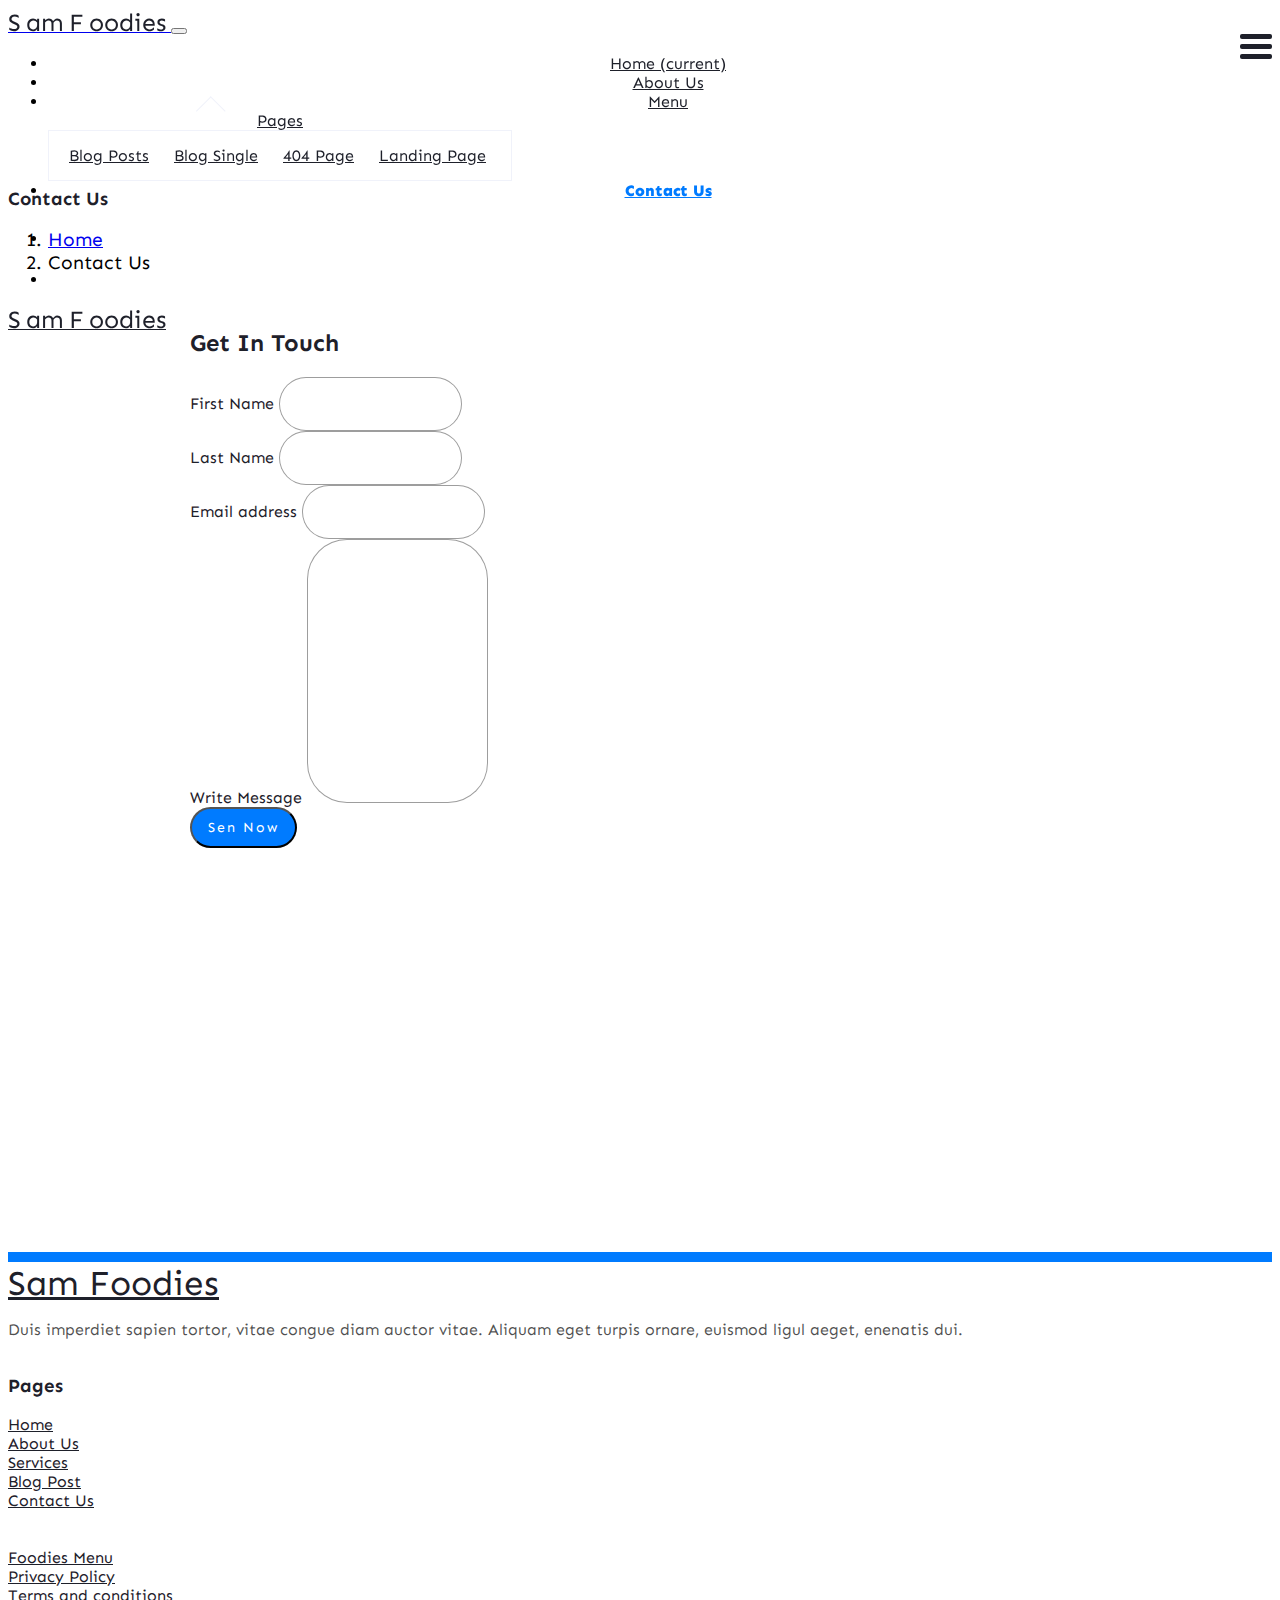
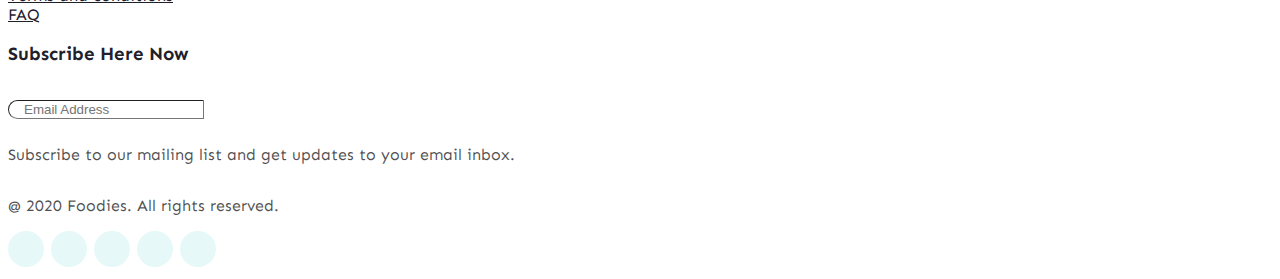
<file: contact.html>
<!doctype html>
<html lang="en">

<head>
    <!-- Required meta tags -->
    <meta charset="utf-8">
    <meta name="viewport" content="width=device-width, initial-scale=1, shrink-to-fit=no">

    <!-- Bootstrap CSS -->
    <link rel="stylesheet" href="https://cdn.jsdelivr.net/npm/bootstrap@4.5.3/dist/css/bootstrap.min.css" integrity="sha384-TX8t27EcRE3e/ihU7zmQxVncDAy5uIKz4rEkgIXeMed4M0jlfIDPvg6uqKI2xXr2" crossorigin="anonymous">
    <!-- <link rel="stylesheet" href="css/lightmode.css"> -->
    <!-- <link rel="stylesheet" href="css/darkmode.css"> -->
    <link rel="stylesheet" href="https://cdnjs.cloudflare.com/ajax/libs/font-awesome/5.15.1/css/all.min.css" integrity="sha512-+4zCK9k+qNFUR5X+cKL9EIR+ZOhtIloNl9GIKS57V1MyNsYpYcUrUeQc9vNfzsWfV28IaLL3i96P9sdNyeRssA==" crossorigin="anonymous" />

    <link rel="stylesheet" type="text/css" href="samfoodies.css" />
    <!-- font awesome -->
    <link rel="preconnect" href="https://fonts.gstatic.com">
    <link href="https://fonts.googleapis.com/css2?family=Bellefair&family=Belleza&family=Roboto+Slab:wght@300&family=Sen&display=swap" rel="stylesheet">
    <title>Sam Foodies</title>
</head>

<body class="main-section">

    <section class="">

        <!-------------navbar menu---------------------------------------------->
        <div class="sss main_nav" id="main-section1">
            <div class="container" id="main-section1">
                <div class="row">

                    <div class="col-12 d-none d-lg-block">
                        <nav id="lg-menu" class="navbar navbar-expand-lg navbar-light  py-3 px-1">
                            <a href="index.html">
                                <a href="index.html"> <span class="navbar_brand d-flex" href="index.html">
                                <span class="sohel">S</span>
                                    <span class="sohel">am</span>
                                    <span class="malek">F</span>
                                    <span class="malek">oodies</span>
                                    </span>
                                </a>
                            </a>

                            <!-- <a class="navbar-brand d-flex" href="index.html"><span class="sohel mr-3">Sohel</span><span class="malek">Malek</span> </a>-->
                            <!--  <a class="navbar-brand" id="head_nav" href="index.html">Sohel Malek </a>-->
                            <button class="navbar-toggler border-0 " type="button" data-toggle="collapse" data-target="#navbarNavDropdown" aria-controls="navbarNavDropdown" aria-expanded="false" aria-label="Toggle navigation">
                                <span class="navbar-toggler-icon"></span>
                            </button>
                            <div class="collapse navbar-collapse" id="navbarNavDropdown">
                                <ul class="navbar-nav m-auto  ">

                                    <li class="nav-item">
                                        <a class="nav-link" href="index.html">Home <span
                                                class="sr-only">(current)</span></a>
                                    </li>
                                    <li class="nav-item">
                                        <a class="nav-link" href="about.html">About Us</a>
                                    </li>
                                    <li class="nav-item">
                                        <a class="nav-link" href="menu.html">Menu</a>
                                    </li>
                                    <li class="nav-item dropdown">
                                        <a class="nav-link dropdown-toggle" href="#" id="navbarDropdown" role="button" data-toggle="dropdown" aria-haspopup="true" aria-expanded="false">
                                            Pages
                                        </a>
                                        <div class="dropdown-menu" aria-labelledby="navbarDropdown">
                                            <span></span>
                                            <a class="dropdown-item " href="blog-posts.html">Blog Posts</a>
                                            <a class="dropdown-item" href="blog-single.html">Blog Single</a>
                                            <a class="dropdown-item" href="error.html">404 Page</a>
                                            <a class="dropdown-item" href="landing.html">Landing Page</a>
                                        </div>
                                    </li>

                                    <li class="nav-item">
                                        <a class="nav-link active-cust" href="contact.html">Contact Us</a>
                                    </li>

                                </ul>
                                <ul class="navbar-nav navbar-nav-1  ml-auto d-flex flex-row justify-content-end  ">
                                    <li>
                                        <div class="search">
                                            <input type="text" placeholder="search" />
                                            <div class="symbol">

                                                <svg class="lens">
                                                    <use xlink:href="#lens" />
                                                </svg>
                                            </div>
                                        </div>
                                        <svg xmlns="http://www.w3.org/2000/svg" style="display: none;">
                                            <symbol xmlns="http://www.w3.org/2000/svg" viewBox="0 0 35 35" id="cloud">
                                                <path
                                                    d="M31.714,25.543c3.335-2.17,4.27-6.612,2.084-9.922c-1.247-1.884-3.31-3.077-5.575-3.223h-0.021
                                              C27.148,6.68,21.624,2.89,15.862,3.931c-3.308,0.597-6.134,2.715-7.618,5.708c-4.763,0.2-8.46,4.194-8.257,8.919
                                              c0.202,4.726,4.227,8.392,8.991,8.192h4.873h13.934C27.784,26.751,30.252,26.54,31.714,25.543z" />
                                            </symbol>
                                            <symbol xmlns="http://www.w3.org/2000/svg" viewBox="0 0 16 16" id="lens">
                                                <path d="M15.656,13.692l-3.257-3.229c2.087-3.079,1.261-7.252-1.845-9.321c-3.106-2.068-7.315-1.25-9.402,1.83
                                              s-1.261,7.252,1.845,9.32c1.123,0.748,2.446,1.146,3.799,1.142c1.273-0.016,2.515-0.39,3.583-1.076l3.257,3.229
                                              c0.531,0.541,1.404,0.553,1.95,0.025c0.009-0.008,0.018-0.017,0.026-0.025C16.112,15.059,16.131,14.242,15.656,13.692z M2.845,6.631
                                              c0.023-2.188,1.832-3.942,4.039-3.918c2.206,0.024,3.976,1.816,3.951,4.004c-0.023,2.171-1.805,3.918-3.995,3.918
                                              C4.622,10.623,2.833,8.831,2.845,6.631L2.845,6.631z" />
                                            </symbol>
                                        </svg>
                                    </li>
                                    <li class="nav-item mr-3  justify-content-end">
                                        <i class="fa" style="height: 25px;   width: 25px;"></i>
                                    </li>
                                </ul>
                            </div>
                        </nav>
                    </div>

                </div>
            </div>
            <div class="container-fluid p-0 m-0" id="main-section1">
                <div class="col-12 p-0 d-block d-lg-none">
                    <div id="mob-menu" class="Mobile_navbar d-flex justify-content-between">
                        <nav class="navbar navbar-expand-lg navbar-light  py-3 px-1 ml-2">
                            <a class="navbar_brand d-flex" href="index.html">
                                <span class="sohel">S</span>
                                <span class="sohel">am</span>
                                <span class="malek">F</span>
                                <span class="malek">oodies</span>
                            </a>

                        </nav>
                        <nav class="navbar w-25 navbar-expand-lg navbar-light p-0">
                            <!-- <i class="fa" style="height: 25px;   width: 25px;"></i> -->


                            <section>

                                <article>
                                    <i class="fas sssicon" style="height: 25px;   width: 25px;"></i>
                                    <!-- <i class="fas fa-moon fa-2x sssicon"></i> -->
                                    <div class="menu">
                                        <input id="menu--toggle" type="checkbox" />
                                        <label class="menu--toggle__trigger" for="menu--toggle"></label>
                                        <label class="menu--toggle__burger" for="menu--toggle"></label>
                                        <ul class="menu__body">
                                            <li class="menu__body-element">
                                                <a class="menu__body-link" href="index.html">Home </a>
                                            </li>
                                            <li class="menu__body-element">
                                                <a class="menu__body-link" href="about.html">About Us  </a>
                                            </li>
                                            <li class="menu__body-element">
                                                <a class="menu__body-link" href="menu.html">Menu </a>
                                            </li>
                                            <li class="menu__body-element">
                                                <div class="dropdown ">
                                                    <button onclick="myFunction()" class="dropbtn ">Pages <i class="fas fa-chevron-down"></i></button>
                                                    <div id="myDropdown" class="dropdown-content">
                                                        <a href="blog-posts.html">Blog Posts</a>
                                                        <a href="blog-single.html">Blog Single</a>
                                                        <a href="error.html">404 Page</a>
                                                        <a href="landing.html">Landing Page</a>

                                                    </div>
                                                </div>
                                            </li>

                                            <li class="menu__body-element">
                                                <a class="menu__body-link active-cust" href="contact.html">
                                              Contact Us
                                            </a>
                                                <!-- /.menu__body-link -->
                                            </li>
                                        </ul>

                                        <!-- /.menu__body -->
                                    </div>
                                    <!-- /.menu -->
                                </article>



                            </section>

                        </nav>
                    </div>

                </div>
            </div>
        </div>
        <!-------------navbar menu END---------------------------------------------->
        <!-------------breadcrumb=---------------------------------------------->
        <section class="about-main-banner">
            <div class="container ">
                <div class="row">
                    <div class="col-12 text-center breadcrumb-section">
                        <h3>Contact Us</h3>
                        <nav aria-label="breadcrumb">
                            <ol class="breadcrumb">
                                <li class="breadcrumb-item"><a href="index.html">Home</a></li>
                                <li class="breadcrumb-item active" aria-current="page">Contact Us</li>
                            </ol>
                        </nav>
                    </div>

                </div>
            </div>
        </section>
        <!-- ------------breadcrumb END-------------------------------------------------------------- -->

        <!-- ------------contact form-------------------------------------------------------------- -->
        <section class="contact-form border-bottom-cust py-5">
            <div class="contact-form-sub">
                <div class="container">
                    <div class="row">
                        <div class="col-12 my-2 my-md-4">
                            <h2 class="headings">Get In Touch
                            </h2>
                        </div>
                        <div class="col-sm-6">
                            <form>
                                <div class="form-group">
                                    <label for="exampleInputEmail1">First Name</label>
                                    <input type="Fname" class="form-control" id="exampleInputEmail1" aria-describedby="emailHelp">
                                </div>
                                <div class="form-group">
                                    <label for="exampleInputEmail1">Last Name</label>
                                    <input type="Lname" class="form-control" id="exampleInputEmail1" aria-describedby="emailHelp">
                                </div>
                                <div class="form-group">
                                    <label for="exampleInputEmail1">Email address</label>
                                    <input type="email" class="form-control" id="exampleInputEmail1" aria-describedby="emailHelp">
                                </div>
                            </form>
                        </div>
                        <div class="col-sm-6">
                            <form>
                                <div class="form-group">
                                    <label for="exampleFormControlTextarea1">Write Message
                                    </label>
                                    <textarea class="form-control" id="exampleFormControlTextarea1" rows="3"></textarea>
                                </div>
                            </form>
                        </div>
                        <div class="col-12 text-center">
                            <button type="submit" class="btn custom-btn btn-primary">Sen Now</button>
                        </div>
                        <div class="contact-map mt-4 mt-md-5 col-12">
                            <iframe src="https://www.google.com/maps/embed?pb=!1m14!1m12!1m3!1d14556.384014840027!2d72.89878108141853!3d22.41113213750314!2m3!1f0!2f0!3f0!3m2!1i1024!2i768!4f13.1!5e0!3m2!1sen!2sin!4v1610217162109!5m2!1sen!2sin" width="600" height="450" frameborder="0"
                                style="border:0;    height: 25em; width: 100%;" allowfullscreen="" aria-hidden="false" tabindex="0"></iframe>
                        </div>
                    </div>
                </div>
            </div>

        </section>
        <!-- ------------contact form END-------------------------------------------------------------- -->







        <!-- ------------footer-------------------------------------------------------------- -->
        <section class="footer-section py-5">
            <footer>
                <div class="container ">
                    <div class="row border-bottom pb-5">
                        <div class="col-lg-4">
                            <span class="navbar_brand d-flex" href="index.html">
                                <a href="index.html">Sam Foodies</a>
                            </span>
                            <p class="my-4">Duis imperdiet sapien tortor, vitae congue diam auctor vitae. Aliquam eget turpis ornare, euismod ligul aeget, enenatis dui.</p>
                        </div>
                        <div class="col-lg-4 ">

                            <div class="row">
                                <div class="col-6  footer-link">
                                    <h3>Pages</h3>
                                    <a href="index.html"><i class="fas mt-4 fa-angle-right"></i> Home</a>
                                    <a href="about.html"><i class="fas fa-angle-right"></i> About Us</a>
                                    <a href="#"><i class="fas fa-angle-right"></i> Services</a>
                                    <a href="blog-posts.html"><i class="fas fa-angle-right"></i> Blog Post</a>
                                    <a href="contact.html"><i class="fas fa-angle-right"></i> Contact Us</a>
                                </div>

                                <div class="col-6 pr-0 footer-link">
                                    <h3> </h3>
                                    <a href="menu.html" class=""><i class="fas mt-4 fa-angle-right"></i> Foodies Menu</a>
                                    <a href="#"><i class="fas fa-angle-right"></i> Privacy Policy</a>
                                    <a href="#"><i class="fas fa-angle-right"></i> Terms and conditions</a>
                                    <a href="#"><i class="fas fa-angle-right"></i> FAQ</a>
                                </div>
                            </div>
                        </div>
                        <div class="col-lg-4  pl-lg-5 footer-link">
                            <h3>Subscribe Here Now
                            </h3>
                            <form class=" my-2 ">
                                <div class="d-flex">
                                    <input class="input-field" class="border border-right-none" type="text" placeholder="Email Address" name="emailaddress"> <i class="fab fa-telegram-plane"></i>
                                </div>

                            </form>
                            <p>Subscribe to our mailing list and get updates to your email inbox.</p>
                        </div>
                    </div>
                    <div class="row">
                        <div class="col-12 d-flex flex-row flex-wrap justify-content-between">
                            <div class="copyright">
                                <p class="my-3">@ 2020 Foodies. All rights reserved.</p>
                            </div>
                            <div class="py-sm-3 pb-2 pb-sm-0 promocode-icon d-flex flex-row">
                                <a href="#"><span><i class="fab fa-facebook-f"></i></span></a>
                                <a href="#"><span><i class="fab fa-twitter"></i></span></a>
                                <a href="#"><span><i class="fab fa-instagram"></i></span></a>
                                <a href="#"><span><i class="fab fa-google"></i></span></a>
                                <a href="#"><span><i class="fab fa-github"></i></span></a>

                            </div>

                        </div>

                    </div>
                </div>

            </footer>
            <button onclick="topFunction()" class="top-icon" id="myBtn" title="Go to top"><i class="fas fa-level-up-alt"></i></button>

        </section>
        <!-- ------------footer ENd-------------------------------------------------------------- -->






    </section>




    <!-- Optional JavaScript; choose one of the two! -->
    <!-- <script src="//code.jquery.com/jquery-1.11.1. min.js"></script> -->
    <!-- Option 1: jQuery and Bootstrap Bundle (includes Popper) -->
    <script src="https://code.jquery.com/jquery-3.5.1.slim.min.js" integrity="sha384-DfXdz2htPH0lsSSs5nCTpuj/zy4C+OGpamoFVy38MVBnE+IbbVYUew+OrCXaRkfj" crossorigin="anonymous"></script>
    <script src="https://cdn.jsdelivr.net/npm/bootstrap@4.5.3/dist/js/bootstrap.bundle.min.js" integrity="sha384-ho+j7jyWK8fNQe+A12Hb8AhRq26LrZ/JpcUGGOn+Y7RsweNrtN/tE3MoK7ZeZDyx" crossorigin="anonymous"></script>

    <!-- Option 2: jQuery, Popper.js, and Bootstrap JS
    <script src="https://code.jquery.com/jquery-3.5.1.slim.min.js" integrity="sha384-DfXdz2htPH0lsSSs5nCTpuj/zy4C+OGpamoFVy38MVBnE+IbbVYUew+OrCXaRkfj" crossorigin="anonymous"></script>
    <script src="https://cdn.jsdelivr.net/npm/popper.js@1.16.1/dist/umd/popper.min.js" integrity="sha384-9/reFTGAW83EW2RDu2S0VKaIzap3H66lZH81PoYlFhbGU+6BZp6G7niu735Sk7lN" crossorigin="anonymous"></script>
    <script src="https://cdn.jsdelivr.net/npm/bootstrap@4.5.3/dist/js/bootstrap.min.js" integrity="sha384-w1Q4orYjBQndcko6MimVbzY0tgp4pWB4lZ7lr30WKz0vr/aWKhXdBNmNb5D92v7s" crossorigin="anonymous"></script>
    -->
    <script src="js/script.js"></script>
</body>

</html>
</file>
<file: samfoodies.css>
/*
* Prefixed by https://autoprefixer.github.io
* PostCSS: v7.0.29,
* Autoprefixer: v9.7.6
* Browsers: last 4 version
*/


/*
* Prefixed by https://autoprefixer.github.io
* PostCSS: v7.0.29,
* Autoprefixer: v9.7.6
* Browsers: last 4 version
*/

@import url('https://fonts.googleapis.com/css2?family=Bellefair&family=Belleza&family=Roboto&family=Roboto+Slab:wght@300;400&family=Sen&display=swap');
:root {
    --body-color: #fff;
    --card-bg: #f0f2fa;
    --heading-color: #1e202a;
    --text-color: #0d0e11;
    --bg-trans: rgba(0, 0, 0, 0.384);
    --custom-btn-text: #fff;
    /* --btn-bg-color: #2ea3d0; */
    --btn-bg-color: #007bff;
    --btn-bg-color-trans: #007bff8c;
    --icon-bg: rgb(10 183 191 / 10%);
    --icon-hover-bg: rgb(10 183 191 / 38%);
    --bg-dark-light: #fff;
    --orange: #ff8100;
    --dark-dark: #ffffff;
    --p-tag: rgb(0 0 0 / 69%);
}

.dark {
    --dark-dark: #0000;
    --body-color: #1f212e;
    --bg-trans: rgba(0, 0, 0, 0.384);
    --card-bg: #252a41;
    --heading-color: #ffffff;
    --text-color: #fff;
    --bg-dark-light: #111;
    --dark-dark: #000;
    --p-tag: rgb(255 255 255 / 69%);
}

::-webkit-scrollbar {
    width: 3px;
}


/* Track */

::-webkit-scrollbar-track {
    background: #f1f1f1;
}


/* Handle */

::-webkit-scrollbar-thumb {
    background: var(--btn-bg-color);
}

.fa-moon {
    cursor: pointer;
    color: var(--heading-color);
    -webkit-transform: rotate(-25deg);
    -ms-transform: rotate(-25deg);
    transform: rotate(-25deg);
}

body,
html {
    scroll-behavior: smooth;
    background-color: var(--body-color);
    -webkit-transition: 0.5s ease-in-out;
    -o-transition: 0.5s ease-in-out;
    transition: 0.5s ease-in-out;
    font-family: 'Bellefair', serif;
    font-family: 'Belleza', sans-serif;
    font-family: 'Roboto', sans-serif;
    font-family: 'Roboto Slab', serif;
    font-family: 'Sen', sans-serif;
}

h1 {
    /* font-family: 'Bellefair', serif; */
    font-size: 8vmin;
}

.top-icon:hover {
    color: white;
    background: var(--btn-bg-color-trans);
    -webkit-transition: .3s;
    -o-transition: .3s;
    transition: .3s;
}

.top-icon:focus {
    outline: none;
}

.top-icon {
    display: none;
    z-index: 99;
    -webkit-transition: .3s;
    -o-transition: .3s;
    transition: .3s;
    position: fixed;
    bottom: 40px;
    right: 40px;
    z-index: 9;
    font-size: 16px;
    border: none;
    outline: none;
    cursor: pointer;
    color: #fff;
    width: 40px;
    height: 40px;
    background: var(--btn-bg-color);
    text-align: center;
    line-height: 39px;
    border-radius: 50px;
    -webkit-border-radius: 50px;
    -o-border-radius: 50px;
    -moz-border-radius: 50px;
    -ms-border-radius: 50px;
    padding: 0;
}

.headings {
    /* font-family: 'Bellefair', serif; */
    color: var(--heading-color);
    /* font-size: 9vmin; */
}

.headings-content {
    font-family: 'Belleza', sans-serif;
    color: var(--text-color);
    letter-spacing: 2px;
    font-size: 7vmin;
}

p {
    font-family: 'Sen', sans-serif;
    /* color: var(--text-color); */
    color: var(--p-tag);
}

button {
    font-family: 'Sen', sans-serif;
}

a:hover {
    text-decoration: none;
}

.sohel,
.malek {
    font-size: 25px;
}

.custom-btn {
    background: var(--btn-bg-color);
    color: var(--custom-btn-text);
    padding: 10px 16px 10px 16px;
    border-radius: 30px;
    letter-spacing: 2px;
    font-size: 14px;
    font-family: 'Sen', sans-serif;
    -webkit-transition: .3s;
    -o-transition: .3s;
    transition: .3s;
}

.custom-btn:hover {
    -webkit-transform: translate(0px, -5px);
    -ms-transform: translate(0px, -5px);
    transform: translate(0px, -5px);
    -webkit-transition: .3s;
    -o-transition: .3s;
    transition: .3s;
    color: var(--custom-btn-text);
}

.main-banner h1 {
    font-size: 50px;
}


/*-----------navbar menu--------------------------------------------*/

.search {
    --background: #fff;
    --text-color: #414856;
    --primary-color: var(--btn-bg-color);
    --border-radius: 10px;
    --width: 190px;
    --height: 45px;
    background: var(--background);
    width: auto;
    height: var(--height);
    position: relative;
    overflow: hidden;
    border-radius: var(--border-radius);
    -webkit-box-shadow: 0 10px 30px rgba(65, 72, 86, .05);
    box-shadow: 0 10px 30px rgba(65, 72, 86, .05);
    display: -webkit-box;
    display: -ms-flexbox;
    display: flex;
    -webkit-box-pack: center;
    -ms-flex-pack: center;
    justify-content: center;
    -webkit-box-align: center;
    -ms-flex-align: center;
    align-items: center;
}

.search input[type="text"] {
    position: relative;
    width: var(--height);
    height: var(--height);
    font: 400 16px 'Varela Round', sans-serif;
    color: var(--text-color);
    border: 0;
    -webkit-box-sizing: border-box;
    box-sizing: border-box;
    outline: none;
    padding: 0 0 0 40px;
    -webkit-transition: width 0.6s ease;
    -o-transition: width 0.6s ease;
    transition: width 0.6s ease;
    z-index: 10;
    opacity: 0;
    cursor: pointer;
}

.search input[type="text"]:focus {
    z-index: 0;
    opacity: 1;
    width: var(--width);
}

.search input[type="text"]:focus~.symbol::before {
    width: 0%;
}

.search input[type="text"]:focus~.symbol:after {
    -webkit-clip-path: inset(0% 0% 0% 100%);
    clip-path: inset(0% 0% 0% 100%);
    -webkit-transition: -webkit-clip-path 0.04s linear 0.105s;
    transition: -webkit-clip-path 0.04s linear 0.105s;
    -o-transition: clip-path 0.04s linear 0.105s;
    transition: clip-path 0.04s linear 0.105s;
    transition: clip-path 0.04s linear 0.105s, -webkit-clip-path 0.04s linear 0.105s;
}

.search input[type="text"]:focus~.symbol .lens {
    top: 14px;
    left: 15px;
    -webkit-transform: translate(0, 0);
    -ms-transform: translate(0, 0);
    transform: translate(0, 0);
    fill: var(--primary-color);
    -webkit-transition: top 0.5s ease 0.1s, left 0.5s ease 0.1s, fill 0.3s ease;
    -o-transition: top 0.5s ease 0.1s, left 0.5s ease 0.1s, fill 0.3s ease;
    transition: top 0.5s ease 0.1s, left 0.5s ease 0.1s, fill 0.3s ease;
}

.search .symbol {
    height: 100%;
    width: 100%;
    position: absolute;
    top: 0;
    z-index: 1;
    display: -webkit-box;
    display: -ms-flexbox;
    display: flex;
    -webkit-box-pack: center;
    -ms-flex-pack: center;
    justify-content: center;
    -webkit-box-align: center;
    -ms-flex-align: center;
    align-items: center;
}

.search .symbol:before {
    content: "";
    position: absolute;
    right: 0;
    width: 100%;
    height: 100%;
    background: var(--primary-color);
    z-index: -1;
    -webkit-transition: width 0.6s ease;
    -o-transition: width 0.6s ease;
    transition: width 0.6s ease;
}

.search .symbol:after {
    content: "";
    position: absolute;
    top: 21px;
    left: 21px;
    width: 20px;
    height: 20px;
    border-radius: 50%;
    background: var(--primary-color);
    z-index: 1;
    -webkit-clip-path: inset(0% 0% 0% 0%);
    clip-path: inset(0% 0% 0% 0%);
    -webkit-transition: -webkit-clip-path 0.04s linear 0.225s;
    transition: -webkit-clip-path 0.04s linear 0.225s;
    -o-transition: clip-path 0.04s linear 0.225s;
    transition: clip-path 0.04s linear 0.225s;
    transition: clip-path 0.04s linear 0.225s, -webkit-clip-path 0.04s linear 0.225s;
}

.search .symbol .lens {
    position: absolute;
    fill: #fff;
    stroke: none;
    top: 50%;
    left: 50%;
}

.search .symbol .lens {
    fill: #fff;
    width: 16px;
    height: 16px;
    z-index: 2;
    top: 15px;
    left: 15px;
    -webkit-transition: top 0.3s ease, left 0.3s ease, fill 0.2s ease 0.2s;
    -o-transition: top 0.3s ease, left 0.3s ease, fill 0.2s ease 0.2s;
    transition: top 0.3s ease, left 0.3s ease, fill 0.2s ease 0.2s;
}


/* ---------search END--------------------------------------------------- */

.navbar-nav .nav-item {
    text-align: center;
}

.navbar-nav-1 {
    width: 0;
}

.navbar-nav .dropdown-menu {
    padding: 15px 15px 15px 10px;
}

.main_nav .nav-item a {
    padding-right: 10px !important;
    padding-left: 10px !important;
}

.dropdown-menu span {
    height: 20px;
    width: 20px;
    top: -3px;
    left: 28%;
    position: absolute;
    display: block;
    -webkit-transform: rotate(45deg) translate(50%, -100%);
    -ms-transform: rotate(45deg) translate(50%, -100%);
    transform: rotate(45deg) translate(50%, -100%);
    background-color: var(--body-color);
    border-top: 1px solid var(--card-bg);
    border-left: 1px solid var(--card-bg);
}

.navbar-nav .dropdown-menu {
    left: -50%;
}

.navbar-nav-1 li:nth-child(2) {
    margin-top: 9px;
}

.navbar-nav-1 li:nth-child(1) {
    margin-right: 10px;
}

.contact-no:hover i,
.navbar_brand,
.navbar-light .navbar-nav .nav-link,
.dropdown-item,
.contact-no,
.blog-post-heading,
.contact-lite-section h1,
#nav ul.main li a span,
.service-section .service-main h4,
.promocode-section h6,
.promocode-section h2,
.about-main-banner h3,
.about-main-banner ul li,
.menu-item-name,
.contact-form-sub .form-group label,
.pagination .page-item a,
.page-item:last-child .page-link,
.tags h3,
.prev-next a,
.commenter h4,
.menu__body-element a,
.dropdown-content a,
.product-content h3 a,
.tags-head,
.navbar_brand a {
    color: var(--heading-color);
}

.navbar-light .navbar-nav .active>.nav-link {
    color: var(--btn-bg-color);
    font-weight: 800;
}

.navbar-light .navbar-nav .nav-link:focus,
.navbar-light .navbar-nav .nav-link:hover,
.dropdown-item:focus,
.dropdown-item:hover,
.menu__body .menu__body-element a:hover,
.menu__body-element a:hover,
.menu__body-element button:hover,
.navbar_brand:hover span,
.navbar_brand a:hover {
    color: var(--btn-bg-color);
    background: none;
    -webkit-transition: .3s;
    -o-transition: .3s;
    transition: .3s;
}

.navbar_brand {
    width: 145px;
}

.main_nav {
    position: fixed;
    z-index: 1000;
    width: 100%;
    height: auto;
    -webkit-transition: all ease-out .5s;
    -o-transition: all ease-out .5s;
    transition: all ease-out .5s;
}

.dropdown-menu {
    background-color: var(--body-color);
    border: 1px solid var(--card-bg);
}

.h_50px {
    -webkit-transition: all ease-out .5s;
    -o-transition: all ease-out .5s;
    transition: all ease-out .5s;
    padding: 0 !important;
    height: 70px;
}

.h_80px {
    -webkit-transition: all ease-out .5s;
    -o-transition: all ease-out .5s;
    transition: all ease-out .5s;
    height: 100px;
    /* padding: 0 !important; */
}

.active1 {
    background-color: var(--body-color);
}


/* -------------------------------------navbar END----------------------------------------- */

#theme-toggle1 {
    margin: 0 60px 0px 0px;
}

#theme-toggle {
    margin-top: 2px;
}

#theme-toggle,
#theme-toggle1 {
    font-size: 23px;
}


/* ----------------main banner----------------------------------------------------- */

.main-banner {
    background: url('https://i.ibb.co/4VF0qS4/banner.png');
    background-size: 100% 100%;
    background-attachment: scroll;
    background-position: center;
    min-height: 40em;
    padding: 10em 0 0 0;
}

.promocode-section {
    background: url('https://i.ibb.co/ykMDdh3/promo.png');
    background-size: 100% 100%;
    background-attachment: scroll;
    background-position: center;
    min-height: 30em;
    padding: 0em 0 0 0;
}

.promocode-section img {
    height: 30em;
}


/* -------------testimonial-section---------------------------------------------------------- */

.testimonial-section h4,
.testimonial-sub .testimonial-content h4,
.testimonial-sub .testimonial-content p {
    color: white;
}

.testimonial-section .testimonial-sub {
    text-align: center;
    position: relative;
    width: 100%;
}

.testimonial-section .testimonial-sub img {
    height: 20em;
    width: 100%;
}

.testimonial-content {
    position: absolute;
    bottom: 0;
    text-align: center;
    display: block;
    left: 0;
    right: 0;
    /* background: #04040491; */
    background: var(--bg-trans);
    padding: 0px;
}

.about-icon {
    background: var(--icon-bg);
    text-align: center;
    height: 65px;
    border-radius: 50% 50%;
    -webkit-transition: 0.5s;
    -o-transition: 0.5s;
    transition: 0.5s;
    width: 65px;
}

.icon-content {
    display: -ms-grid;
    display: grid;
    grid-auto-flow: column;
    grid-column-gap: 20px;
    padding-top: 1.3em;
}

.about-content {
    padding-bottom: 5px;
    border-bottom: 1px solid var(--heading-color);
}

.about-content a,
.footer-link a,
.promocode-section div .promocode-icon a:hover,
.footer-link h3,
.footer-section .promocode-icon a:hover {
    color: var(--heading-color);
    -webkit-transition: 0.3s;
    -o-transition: 0.3s;
    transition: 0.3s;
}

.promocode-section div .promocode-icon div a {
    -webkit-transition: .3s;
    -o-transition: .3s;
    transition: .3s;
}

.about-icon i {
    color: var(--btn-bg-color);
    -webkit-transition: 0.5s;
    -o-transition: 0.5s;
    transition: 0.5s;
    font-size: 22px;
    line-height: 65px;
}

.icon-content1:hover .about-icon i,
.icon-content2:hover .about-icon i {
    color: var(--custom-btn-text);
    -webkit-transition: 0.5s;
    -o-transition: 0.5s;
    transition: 0.5s;
}

.icon-content:hover .about-icon {
    background: var(--btn-bg-color);
    -webkit-transition: 0.5s;
    -o-transition: 0.5s;
    transition: 0.5s;
}

.video-section a img,
.menu-img-btn img {
    border-radius: 20px;
    width: 100%;
    max-height: 30em;
}

.video-section .index-video-img img {
    height: 23em !important;
}

.video-section a {
    left: 0;
    right: 0;
    top: calc(50% - 40px);
    -webkit-transition: .3s;
    -o-transition: .3s;
    transition: .3s;
}

.video-section span {
    width: 80px;
    height: 80px;
    position: absolute;
    top: 60%;
    left: 50%;
    -webkit-transform: translate(-50%, 50%);
    -ms-transform: translate(-50%, 50%);
    transform: translate(-50%, 50%);
    padding-left: 5px;
    text-align: center;
    line-height: 87px;
    border-radius: 50%;
    -webkit-transition: 0.3s ease-in-out;
    -o-transition: 0.3s ease-in-out;
    transition: 0.3s ease-in-out;
    -webkit-animation: ripple 1s linear infinite;
    animation: ripple 1s linear infinite;
    color: transparent;
    -webkit-text-stroke-width: 4px;
    -webkit-text-stroke-color: #fff;
    border: 4px solid #fff;
    background: var(--btn-bg-color-trans);
}

.video-section span:hover {
    -webkit-transform: translate(-50%, 50%) scale(1.2);
    -ms-transform: translate(-50%, 50%) scale(1.2);
    transform: translate(-50%, 50%) scale(1.2);
    -webkit-transition: .3s;
    -o-transition: .3s;
    transition: .3s;
}

.blog-main a img {
    border-radius: 23px;
}

.blog-main div span {
    background: var(--icon-bg);
    color: var(--btn-bg-color);
    border-radius: 20px;
    font-weight: 700;
    font-size: 14px;
    padding: 8px 15px 8px 15px;
}

.blog-title {
    color: var(--heading-color);
    font-size: 20px;
    display: inherit;
}

.blog-date {
    margin-top: 5px;
}

.admin-list li {
    display: inline-block;
    margin: 0 10px 0 0;
    list-style-type: none;
}

.admin-list li a {
    color: var(--heading-color);
    display: block;
    font-size: 15px;
    text-transform: capitalize;
}

.blog-main ul {
    padding: 0;
    margin: 0;
}

.admin-list li a span {
    width: 20px;
    color: var(--btn-bg-color);
    margin: 0;
}

.blog-main div a {
    color: var(--text-color);
    -webkit-transition: .3s;
    -o-transition: .3s;
    transition: .3s;
    margin-right: 5%;
}

.blog-main a:hover,
.contact-no:hover,
.blog-main div a i,
.about-content a:hover,
.service-section i,
.footer-link a i,
.footer-link a:hover {
    color: var(--btn-bg-color);
    -webkit-transition: .3s;
    -o-transition: .3s;
    transition: .3s;
}

.blog-main {
    border-radius: 23px;
}

.about-section,
.contact-lite-section {
    background: var(--bg-dark-light);
}

.promocode-section div .promocode-icon a,
.footer-section .promocode-icon a {
    background: var(--icon-bg);
    line-height: 35px;
    border-radius: 50%;
    width: 36px;
    height: 36px;
    text-align: center;
    margin-right: 2px;
    display: inline-block;
}

.promocode-section div .promocode-icon a:hover,
.footer-section .promocode-icon a:hover {
    background: var(--icon-hover-bg);
    -webkit-transition: .3s;
    -o-transition: .3s;
    transition: .3s;
}

.promocode-section p {
    color: var(--heading-color);
}

.footer-section .navbar_brand {
    font-size: 35px;
}

.footer-link {
    display: -webkit-box;
    display: -ms-flexbox;
    display: flex;
    -webkit-box-orient: vertical;
    -webkit-box-direction: normal;
    -ms-flex-direction: column;
    flex-direction: column;
    -webkit-box-pack: center;
    -ms-flex-pack: center;
    justify-content: center;
}

.footer-link a i {
    color: var(--btn-bg-color);
    margin-top: 3%;
    margin-bottom: 6%;
}

.footer-link div i {
    background: var(--btn-bg-color);
    width: 60px;
    line-height: 45px;
    text-align: center;
    color: var(--custom-btn-text);
    font-size: 25px;
    border-radius: 0px 15px 15px 0px;
}

.footer-link div input {
    border-radius: 15px 0px 0px 15px;
    padding-left: 15px;
    border-width: 1px;
    /* border: 1px solid;
border-right: none; */
}

.input-field:focus {
    outline: none;
}


/* ----------ABOUT PAGE CSS----------------------------------------------------------------- */

.about-main-banner {
    background: url('https://i.ibb.co/QDtQMxG/innerbanner.png');
    background-size: cover;
    /* background-attachment: scroll; */
    background-repeat: no-repeat;
    background-position: center;
    min-height: 300px;
    /* padding: 10em 0 0 0; */
}

.about-main-banner .breadcrumb {
    background: none;
    -webkit-box-pack: center;
    -ms-flex-pack: center;
    justify-content: center;
}

.breadcrumb-section {
    padding: 10em 0 0 0;
}

.about-main-banner nav .breadcrumb .breadcrumb-item {
    font-size: 1.2em !important;
}

.about-main-banner ul li span {
    color: var(--btn-bg-color);
}


/* counter----------------------------------------------------------------------------- */

.counter-4 {
    font-family: 'Signika', sans-serif;
    text-align: center;
    padding-top: 50px;
    border-top: 2px solid var(--btn-bg-color);
    position: relative;
}

.counter-4:before,
.counter-4:after {
    content: '';
    height: 35px;
    width: 35px;
    background: -o-radial-gradient(var(--btn-bg-color) 40%, var(--white) 45%);
    background: radial-gradient(var(--btn-bg-color) 40%, var(--white) 45%);
    border: 2px solid var(--btn-bg-color);
    border-top-color: transparent;
    border-left-color: transparent;
    border-radius: 50%;
    -webkit-transform: translateX(-50%) rotate(-135deg);
    -ms-transform: translateX(-50%) rotate(-135deg);
    transform: translateX(-50%) rotate(-135deg);
    position: absolute;
    left: 50%;
    top: -18px;
}

.counter-4:after {
    background: transparent;
    border: none;
    border: 1px dashed var(--btn-bg-color);
    height: 57px;
    width: 2px;
    border-radius: 0;
    -webkit-transform: translateX(-50%) rotate(0);
    -ms-transform: translateX(-50%) rotate(0);
    transform: translateX(-50%) rotate(0);
    top: 0;
    z-index: 1;
}

.counter-4 .counter-4-content {
    color: var(--white);
    background: var(--btn-bg-color);
    width: 150px;
    height: 150px;
    padding: 35px 10px;
    margin: 0 auto 15px;
    border: 2px solid var(--btn-bg-color);
    -webkit-box-shadow: 0 0 0 12px var(--white) inset;
    box-shadow: 0 0 0 12px var(--white) inset;
    border-radius: 50%;
    position: relative;
    z-index: 1;
}

.counter-4 .counter-4-content:before,
.counter-4 .counter-4-content:after {
    content: '';
    background: -o-radial-gradient(var(--btn-bg-color) 40%, var(--white) 45%);
    background: radial-gradient(var(--btn-bg-color) 40%, var(--white) 45%);
    height: 35px;
    width: 35px;
    border: 2px solid var(--btn-bg-color);
    border-top-color: transparent;
    border-left-color: transparent;
    border-radius: 50%;
    -webkit-transform: translateX(-50%) rotate(45deg);
    -ms-transform: translateX(-50%) rotate(45deg);
    transform: translateX(-50%) rotate(45deg);
    position: absolute;
    left: 50%;
    top: -18px;
    -webkit-transition: all 0.6s ease 0s;
    -o-transition: all 0.6s ease 0s;
    transition: all 0.6s ease 0s;
}

.counter-4 .counter-4-content:after {
    background: -o-linear-gradient(135deg, var(--white) 49%, transparent 50%);
    background: linear-gradient(-45deg, var(--white) 49%, transparent 50%);
    height: 44px;
    width: 44px;
    border: none;
    z-index: -1;
}

.counter-4 .counter-4-icon {
    font-size: 33px;
    line-height: 40px;
    -webkit-transition: all 0.3s;
    -o-transition: all 0.3s;
    transition: all 0.3s;
}

.counter-4:hover .counter-4-icon {
    -webkit-transform: rotateY(360deg);
    transform: rotateY(360deg);
    text-shadow: 0 0 10px var(--black);
}

.counter-4 .counter-4-value {
    font-size: 30px;
    font-weight: 600;
    letter-spacing: 1px;
    display: block;
    -webkit-transition: all 0.3s;
    -o-transition: all 0.3s;
    transition: all 0.3s;
}

.counter-4:hover .counter-4-value {
    text-shadow: 0 0 5px var(--black);
}

.counter-4 h3 {
    color: var(--btn-bg-color);
    font-size: 20px;
    text-transform: uppercase;
    margin: 0;
}

.counter-4.magenta {
    border-top-color: var(--color_3);
}

.counter-4.magenta:before,
.counter-4.magenta .counter-4-content:before {
    background: -o-radial-gradient(var(--color_3) 40%, var(--white) 45%);
    background: radial-gradient(var(--color_3) 40%, var(--white) 45%);
    border-color: var(--color_3);
    border-top-color: transparent;
    border-left-color: transparent;
}

.counter-4.magenta:after {
    border-color: var(--color_3);
}

.counter-4.magenta .counter-4-content {
    border-color: var(--color_3);
    background: var(--color_3);
}

.counter-4.magenta h3 {
    color: var(--color_3);
}

.counter-4.purple {
    border-top-color: var(--color_4);
}

.counter-4.purple:before,
.counter-4.purple .counter-4-content:before {
    background: -o-radial-gradient(var(--color_4) 40%, var(--white) 45%);
    background: radial-gradient(var(--color_4) 40%, var(--white) 45%);
    border-color: var(--color_4);
    border-top-color: transparent;
    border-left-color: transparent;
}

.counter-4.purple:after {
    border-color: var(--color_4);
}

.counter-4.purple .counter-4-content {
    border-color: var(--color_4);
    background: var(--color_4);
}

.counter-4.purple h3 {
    color: var(--color_4);
}


/* ----product--menu page---------------------------------------------------------------- */

.product-grid {
    /* font-family: 'Roboto Slab', serif; */
    /* text-align: center; */
    -webkit-transition: all 0.3s ease 0s;
    -o-transition: all 0.3s ease 0s;
    transition: all 0.3s ease 0s;
}

.prod-main,
.navbar_brand a {
    -webkit-transition: .3s;
    -o-transition: .3s;
    transition: .3s;
}

.prod-main:hover {
    -webkit-box-shadow: 0 .5rem 1rem rgba(0, 0, 0, .15);
    box-shadow: 0 .5rem 1rem rgba(0, 0, 0, .15)
}


/* .product-grid:hover {
box-shadow: 8px -8px 0 rgba(0, 0, 0, 0.05);
} */

.product-grid .product-image {
    overflow: hidden;
    position: relative;
}

.product-grid .product-image a.image {
    display: block;
}

.product-grid .product-image img {
    width: 100%;
    height: auto;
}

.prod-add a:hover {
    color: white;
}

.prod-add a {
    -webkit-transition: .3s;
    -o-transition: .3s;
    transition: .3s;
}

.product-grid .product-image .pic-1 {
    -webkit-transition: all 0.5s ease 0s;
    -o-transition: all 0.5s ease 0s;
    transition: all 0.5s ease 0s;
}


/* .product-grid .product-content {
padding: 12px 0;
position: relative;
} */

.product-grid .title {
    font-size: 15px;
    font-weight: 600;
    text-transform: uppercase;
}

.product-grid .title a,
.blog-title {
    -webkit-transition: all 0.3s ease 0s;
    -o-transition: all 0.3s ease 0s;
    transition: all 0.3s ease 0s;
    display: -webkit-box;
    -webkit-line-clamp: 2;
    -webkit-box-orient: vertical;
    overflow: hidden;
    letter-spacing: 1px;
}


/* .product-grid .title a:hover {
color: #193c72;
} */

.prod-pric {
    font-size: 20px;
    letter-spacing: 1px;
    color: var(--text-color);
}

@media screen and (max-width: 990px) {}


/* -------contact form page-------------------------------------------------------------------- */

.contact-form-sub {
    max-width: 900px;
    margin: 0 auto;
}

.form-group textarea {
    min-height: 240px;
    resize: none;
    padding-top: 1.5em;
}

.form-group input,
.form-group textarea {
    background: var(--dark-dark);
    height: 50px;
    border-radius: 40px;
    border: 1px solid var(--bg-trans);
    color: var(--heading-color);
}

.form-control:focus {
    color: var(--heading-color);
    background: var(--dark-dark);
    border-color: #80bdff;
    outline: 0;
    -webkit-box-shadow: 0 0 0 0.2rem rgba(0, 123, 255, .25);
    box-shadow: 0 0 0 0.2rem rgba(0, 123, 255, .25);
}

.border-bottom-cust {
    border-bottom: 10px solid var(--btn-bg-color);
}


/* ------BLOG POSTS------------------------------------------------------------------- */

.page-link,
.page-item:last-child a {
    position: relative;
    display: block;
    padding: 10px 15px;
    margin-left: -1px;
    line-height: 1.25;
    color: #007bff;
    background-color: rgba(0, 0, 0, 0);
    border-radius: 40px !important;
    border: none;
    /* border: 1px solid #dee2e6; */
    margin: 0 5px 0 5px;
}


/* .page-item:last-child .page-link {
border-top-right-radius: .25rem;
border-bottom-right-radius: .25rem;
} */

.page-link:hover {
    z-index: 2;
    -webkit-transition: 0.3s;
    -o-transition: 0.3s;
    transition: 0.3s;
    color: #0056b3;
    text-decoration: none;
    background-color: var(--btn-bg-color) !important;
    border-color: var(--btn-bg-color) !important;
}

.page-link,
.page-item:last-child a {
    font-weight: bold;
    -webkit-transition: 0.3s;
    -o-transition: 0.3s;
    transition: 0.3s;
}

.page-item.disabled .page-link {
    color: #6c757d;
    pointer-events: none;
    cursor: auto;
    background: none !important;
    border-color: #dee2e6;
}

.single-blog-sub {
    max-width: 900px;
    margin: 0 auto;
}


/* ------SINGLE BLOG POSTS------------------------------------------------------------------- */


/* .blog-single-content p {
color: var(--bg-trans);
} */

.blog-single-img {
    border-radius: 15px;
    width: 100%;
}

.tags a {
    border: 1px solid;
    line-height: 50px;
    font-size: 15px;
    padding: 10px 15px;
    border-radius: 30px;
    border-color: var(--p-tag);
    color: var(--btn-bg-color);
}

.tags-icon a {
    color: var(--btn-bg-color);
    border: 1px solid var(--p-tag);
    width: 35px;
    height: 35px;
    line-height: 35px;
    display: inline-block;
    border-radius: 30px;
    font-weight: 600;
    margin-right: 6px;
    text-align: center;
}

.tags a:hover {
    color: var(--btn-bg-color);
}

.commenter div img {
    border-radius: 50% 50%;
    height: 100px;
}

.comment p i {
    font-size: 30px;
    color: var(--btn-bg-color);
}

.comment-reply-icon p i {
    color: var(--btn-bg-color);
}


/* --------ERROR PAGE-------------------------------------------------------------- */

.error-section {
    background-image: url('https://i.ibb.co/XXjS9K1/error.jpg');
    background-attachment: fixed;
    background-size: cover;
    min-height: 625px;
    display: -webkit-box;
    display: -ms-flexbox;
    display: flex;
    -webkit-box-orient: vertical;
    -webkit-box-direction: normal;
    -ms-flex-direction: column;
    flex-direction: column;
    -webkit-box-pack: center;
    -ms-flex-pack: center;
    justify-content: center;
}

.error-section .opps {
    font-size: 25vmin;
    font-weight: 600;
}

.error-homepage-btn {
    font-weight: bold;
}


/*-----------navbar--------------------------------------------*/


/*---------sidemenu effectiv------------------------------------------------------------*/


/* --------------------new movile menu------------------------------ */

#menu--toggle[type="checkbox"]:not(:checked),
#menu--toggle[type="checkbox"]:checked {
    display: none;
}

.menu--toggle__trigger,
.menu--toggle__burger,
.menu--toggle__burger:before,
.menu--toggle__burger:after {
    position: absolute;
    top: 1.6em;
    right: 1em;
    width: 2em;
    height: 5px;
    background-color: var(--heading-color);
    border-radius: 2px;
    cursor: pointer;
    z-index: 100;
    -webkit-transition: 0.35s cubic-bezier(0.25, 0.1, 0.25, 1);
    -o-transition: 0.35s cubic-bezier(0.25, 0.1, 0.25, 1);
    transition: 0.35s cubic-bezier(0.25, 0.1, 0.25, 1);
}

.sssicon {
    position: absolute;
    top: 0.8em;
    right: 2em;
    color: var(--heading-color);
    ;
    /* width: 2em; */
    height: 5px;
    /* background-color: #282828; */
    border-radius: 2px;
    cursor: pointer;
    z-index: 100;
    -webkit-transition: 0.35s cubic-bezier(0.25, 0.1, 0.25, 1);
    -o-transition: 0.35s cubic-bezier(0.25, 0.1, 0.25, 1);
    transition: 0.35s cubic-bezier(0.25, 0.1, 0.25, 1);
}

.menu--toggle__trigger {
    height: 2em;
    background: none;
}

.menu--toggle__burger:before {
    content: "";
    top: 10px;
    left: 0;
}

.menu--toggle__burger:after {
    content: "";
    top: 20px;
    left: 0;
}

.menu__body {
    position: absolute;
    width: 6.5em;
    right: 0%;
    top: 0;
    height: 70px;
    margin: 0;
    padding: 0;
    background-color: var(--body-color);
    border-bottom-left-radius: 50%;
    /* box-shadow: 3px 3px 7px rgba(40, 40, 40, 0.2); */
    z-index: 10;
    -webkit-animation: checkboxUncheckedAnimation 0.35s both;
    animation: checkboxUncheckedAnimation 0.35s both;
}

.menu__body-element,
.menu__body-link {
    display: none;
    margin: 4.4em 0 -3.3em -0.1em;
    font-weight: normal;
    color: #282828;
    text-decoration: none;
    text-transform: none;
    list-style: none;
    outline: 0;
}

.menu__body-link:hover {
    display: block;
    width: 0;
    color: #282828;
    -webkit-animation: changeWidthOfElementAnimation both;
    animation: changeWidthOfElementAnimation both;
}

#menu--toggle:checked+.menu--toggle__trigger+.menu--toggle__burger {
    top: 35px;
    -webkit-transform: rotate(405deg);
    -ms-transform: rotate(405deg);
    transform: rotate(405deg);
    -webkit-transition: -webkit-transform 0.35s cubic-bezier(0.68, -0.55, 0.265, 1.55);
    transition: -webkit-transform 0.35s cubic-bezier(0.68, -0.55, 0.265, 1.55);
    -o-transition: transform 0.35s cubic-bezier(0.68, -0.55, 0.265, 1.55);
    transition: transform 0.35s cubic-bezier(0.68, -0.55, 0.265, 1.55);
    transition: transform 0.35s cubic-bezier(0.68, -0.55, 0.265, 1.55), -webkit-transform 0.35s cubic-bezier(0.68, -0.55, 0.265, 1.55);
}

#menu--toggle:checked+.menu--toggle__trigger+.menu--toggle__burger:before {
    top: 0;
    -webkit-transform: rotate(-90deg);
    -ms-transform: rotate(-90deg);
    transform: rotate(-90deg);
    -webkit-transition: -webkit-transform 0.35s cubic-bezier(0.68, -0.55, 0.265, 1.55);
    transition: -webkit-transform 0.35s cubic-bezier(0.68, -0.55, 0.265, 1.55);
    -o-transition: transform 0.35s cubic-bezier(0.68, -0.55, 0.265, 1.55);
    transition: transform 0.35s cubic-bezier(0.68, -0.55, 0.265, 1.55);
    transition: transform 0.35s cubic-bezier(0.68, -0.55, 0.265, 1.55), -webkit-transform 0.35s cubic-bezier(0.68, -0.55, 0.265, 1.55);
}

#menu--toggle:checked+.menu--toggle__trigger+.menu--toggle__burger:after {
    top: 0;
    -webkit-transform: rotate(90deg);
    -ms-transform: rotate(90deg);
    transform: rotate(90deg);
    -webkit-transition: -webkit-transform 0.35s cubic-bezier(0.68, -0.55, 0.265, 1.55);
    transition: -webkit-transform 0.35s cubic-bezier(0.68, -0.55, 0.265, 1.55);
    -o-transition: transform 0.35s cubic-bezier(0.68, -0.55, 0.265, 1.55);
    transition: transform 0.35s cubic-bezier(0.68, -0.55, 0.265, 1.55);
    transition: transform 0.35s cubic-bezier(0.68, -0.55, 0.265, 1.55), -webkit-transform 0.35s cubic-bezier(0.68, -0.55, 0.265, 1.55);
}

#menu--toggle:checked+.menu--toggle__trigger+.menu--toggle__burger+.menu__body {
    -webkit-animation: checkboxCheckedAnimation 1s cubic-bezier(0.25, 0.1, 0.25, 1) both;
    animation: checkboxCheckedAnimation 1s cubic-bezier(0.25, 0.1, 0.25, 1) both;
    background-color: var(--card-bg);
    -webkit-box-shadow: 3px 3px 7px rgba(40, 40, 40, 0.2);
    box-shadow: 3px 3px 7px rgba(40, 40, 40, 0.2);
}


/* #menu--toggle:checked+.menu--toggle__trigger+.menu--toggle__burger+.menu__body {
animation: checkboxCheckedAnimation 1s cubic-bezier(0.25, 0.1, 0.25, 1) both;
} */

#menu--toggle:checked+.menu--toggle__trigger~.menu__body .menu__body-element,
#menu--toggle:checked+.menu--toggle__trigger~.menu__body .menu__body-link {
    display: block;
    text-align: center;
}

.promotion {
    width: 100vw;
    height: 100vh;
}


/** * Animations * * @note checkboxCheckedAnimation - added fix for Microsoft Edge */

@-webkit-keyframes checkboxCheckedAnimation {
    50% {
        width: 100vw;
        height: 100vh;
    }
    100% {
        width: 100vw;
        height: 100vh;
        border-radius: 0;
    }
}

@keyframes checkboxCheckedAnimation {
    50% {
        width: 100vw;
        height: 100vh;
    }
    100% {
        width: 100vw;
        height: 100vh;
        border-radius: 0;
    }
}

@-webkit-keyframes checkboxUncheckedAnimation {
    0% {
        width: 100vw;
        height: 100vh;
    }
}

@keyframes checkboxUncheckedAnimation {
    0% {
        width: 100vw;
        height: 100vh;
    }
}

@-webkit-keyframes changeWidthOfElementAnimation {
    50% {
        width: 0;
    }
    100% {
        width: 100%;
    }
}

@keyframes changeWidthOfElementAnimation {
    50% {
        width: 0;
    }
    100% {
        width: 100%;
    }
}


/* -----------mobile menu dropdown--------------------------------------------- */

.dropbtn {
    border: none;
    cursor: pointer;
    background: none;
    color: var(--heading-color);
}

.dropbtn:hover,
.dropbtn:focus {
    background: none;
    border: none;
    outline: none;
}

.dropdown {
    position: relative;
    display: inline-block;
}

.dropdown-content {
    display: none;
    position: absolute;
    background-color: var(--body-color);
    min-width: 160px;
    overflow: auto;
    -webkit-box-shadow: 0px 8px 16px 0px rgba(0, 0, 0, 0.2);
    box-shadow: 0px 8px 16px 0px rgba(0, 0, 0, 0.2);
    z-index: 1;
}

.dropdown-content a {
    padding: 12px 16px;
    text-decoration: none;
    display: block;
}


/* .dropdown a:hover {
background-color: #ddd;
} */

.show {
    display: block;
}

.dropdown-item.active,
.dropdown-item:active {
    color: var(--btn-bg-color);
    background: none;
}

.active-cust {
    color: var(--btn-bg-color) !important;
    font-weight: 800;
}


/* -------------LANDING PAGE----------------------------------------------------- */

.landing-counter {
    background: var(--bg-dark-light);
}
</file>
